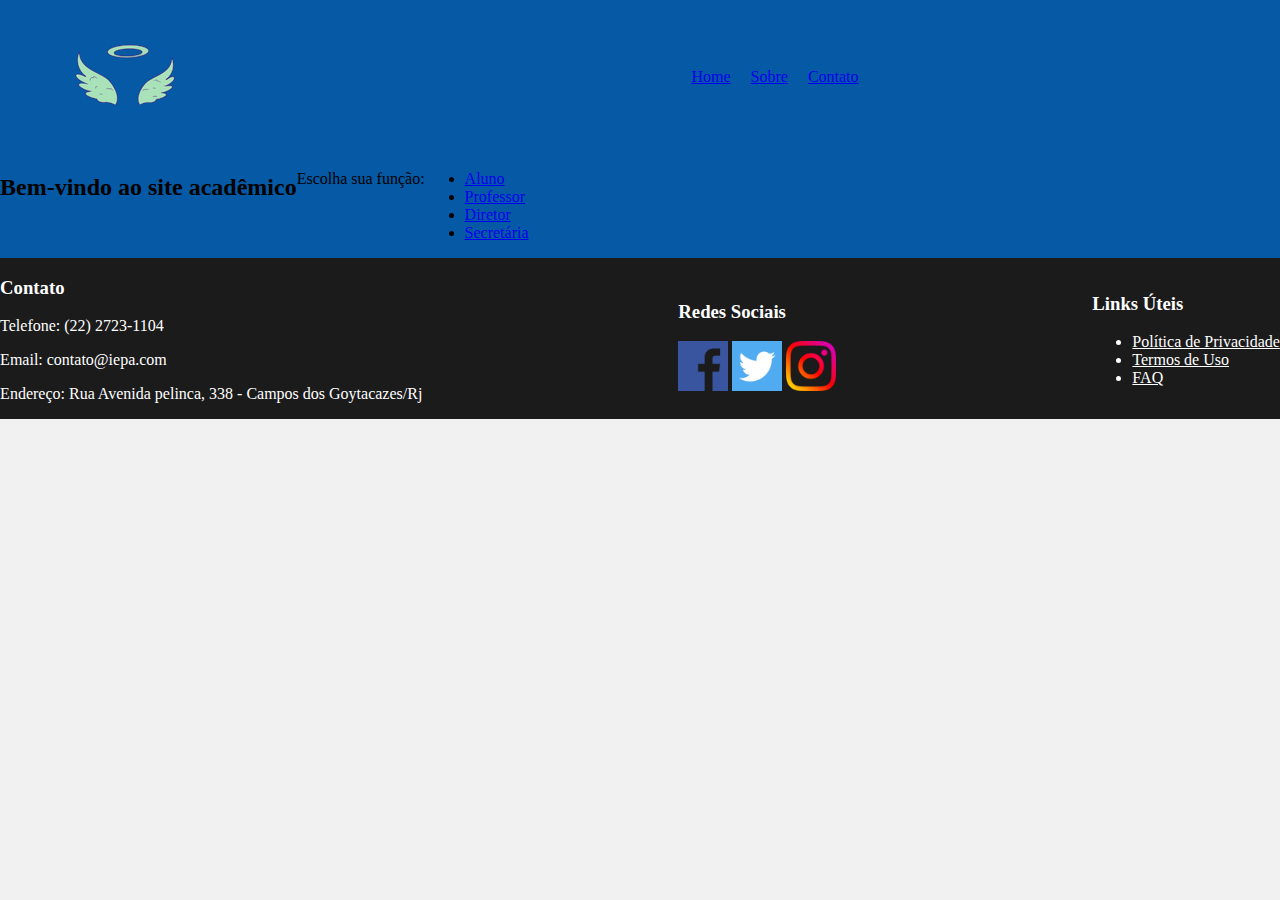
<file: academico.html>
<!DOCTYPE html>
<html>
    <head> 
        <title>Acadêmico Iepa</title>
        <link rel="stylesheet" type="text/css" href="stylesheet.css" media="screen" />
    </head>
    <body>
        <header>
            <div class="center">
                <div class="logo"><img src="logoiepa.png" /></div><!--logo-->
                <div class="menu">
                    <a href="index.html">Home</a>
                    <a href="#">Sobre</a>
                    <a href="#">Contato</a>
                </div><!--menu-->
            </div><!--center-->
        </header>
        <section class="conteudo">
            <div class="center">
                <h2>Bem-vindo ao site acadêmico</h2>
                <p>Escolha sua função:</p>
                <ul>
                    <li><a href="aluno.html">Aluno</a></li>
                    <li><a href="professor.html">Professor</a></li>
                    <li><a href="diretor.php">Diretor</a></li>
                    <li><a href="secretaria.php">Secretária</a></li>
                </ul>
            </div><!--center-->
            <div class="footer">

                <div class="col-md-4">
                    <h3>Contato</h3>
                    <p>Telefone: (22) 2723-1104</p>
                    <p>Email: contato@iepa.com</p>
                    <p>Endereço: Rua Avenida pelinca, 338 - Campos dos Goytacazes/Rj</p>
                </div>
                <div class="col-md-4">
                    <h3>Redes Sociais</h3>
                    <a href="#"><img src="face.jpg" width=50><i class="fab fa-facebook-square"></i></a>
                    <a href="#"><img src="twi.jpg" width=50><i class="fab fa-twitter-square"></i></a>
                    <a href="#"><img src="insta.jpg" width=50><i class="fab fa-instagram-square"></i></a>
                </div>
                <div class="col-md-4">
                    <h3>Links Úteis</h3>
                    <ul class="links-uteis">
                        <li><a href="#">Política de Privacidade</a></li>
                        <li><a href="#">Termos de Uso</a></li>
                        <li><a href="#">FAQ</a></li>
                    </ul>
                </div>
    
            </div>
        </footer>
        </section>
    </body>
</html>
</file>
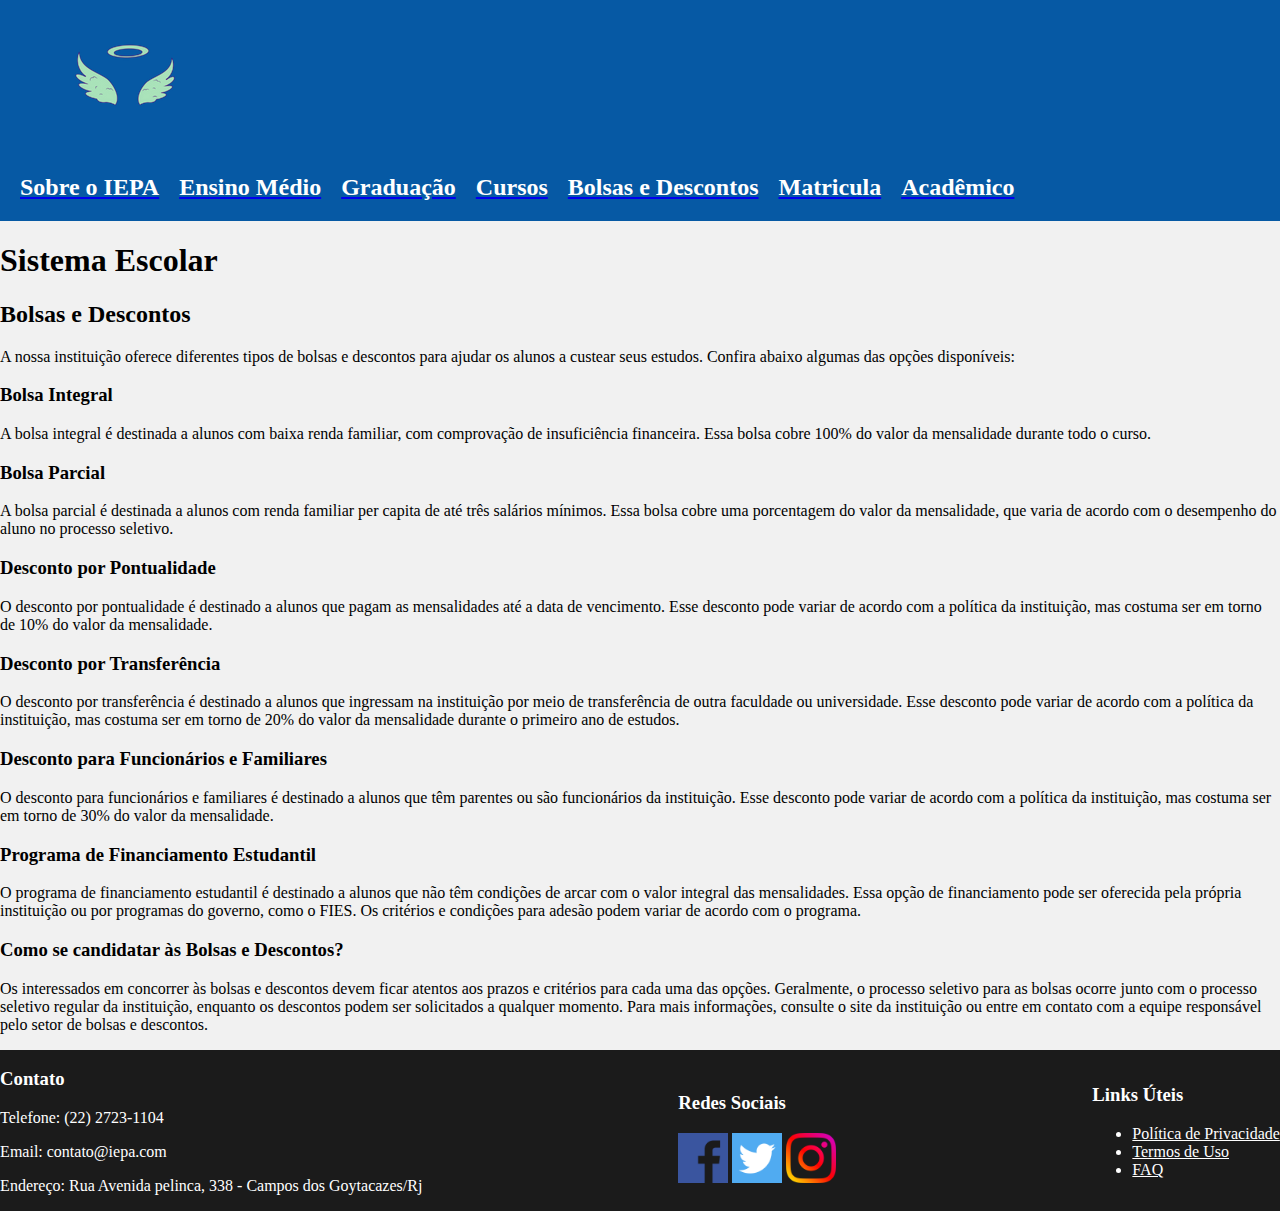
<file: bolsas.html>
<!DOCTYPE html>
<html lang="pt-br">
<head>
	<meta charset="UTF-8">
	<title>Sistema Escolar</title>
    <link rel="stylesheet" type="text/css" href="stylesheet.css" media="screen" />
</head>
<div class="header">
	<div>
		<img src="logoiepa.png" />
	</div>
	<div class="menu">
		<a href="sobre.html">
			<h2>Sobre o IEPA</h2>
		</a>
		<a href="ensinom.html">
			<h2>Ensino Médio</h2>
		</a>
		<a href="graduacao.html">
			<h2>Graduação</h2>
		</a>
		<a href="cursos.html">
			<h2>Cursos</h2>
		</a>
		<a href="bolsas.html">
			<h2>Bolsas e Descontos</h2>
		</a>
		<a href="matricula.html">
			<h2>Matricula</h2>
		</a>
		<a href="academico.html">
			<h2>Acadêmico</h2>
		</a>
	</div>
</div>


<body>
	<h1>Sistema Escolar</h1>
	<h2>Bolsas e Descontos</h2>
	<p>A nossa instituição oferece diferentes tipos de bolsas e descontos para ajudar os alunos a custear seus estudos. Confira abaixo algumas das opções disponíveis:</p>

	<h3>Bolsa Integral</h3>
	<p>A bolsa integral é destinada a alunos com baixa renda familiar, com comprovação de insuficiência financeira. Essa bolsa cobre 100% do valor da mensalidade durante todo o curso.</p>

	<h3>Bolsa Parcial</h3>
	<p>A bolsa parcial é destinada a alunos com renda familiar per capita de até três salários mínimos. Essa bolsa cobre uma porcentagem do valor da mensalidade, que varia de acordo com o desempenho do aluno no processo seletivo.</p>

	<h3>Desconto por Pontualidade</h3>
	<p>O desconto por pontualidade é destinado a alunos que pagam as mensalidades até a data de vencimento. Esse desconto pode variar de acordo com a política da instituição, mas costuma ser em torno de 10% do valor da mensalidade.</p>

	<h3>Desconto por Transferência</h3>
	<p>O desconto por transferência é destinado a alunos que ingressam na instituição por meio de transferência de outra faculdade ou universidade. Esse desconto pode variar de acordo com a política da instituição, mas costuma ser em torno de 20% do valor da mensalidade durante o primeiro ano de estudos.</p>

	<h3>Desconto para Funcionários e Familiares</h3>
	<p>O desconto para funcionários e familiares é destinado a alunos que têm parentes ou são funcionários da instituição. Esse desconto pode variar de acordo com a política da instituição, mas costuma ser em torno de 30% do valor da mensalidade.</p>

	<h3>Programa de Financiamento Estudantil</h3>
	<p>O programa de financiamento estudantil é destinado a alunos que não têm condições de arcar com o valor integral das mensalidades. Essa opção de financiamento pode ser oferecida pela própria instituição ou por programas do governo, como o FIES. Os critérios e condições para adesão podem variar de acordo com o programa.</p>

	<h3>Como se candidatar às Bolsas e Descontos?</h3>
	<p>Os interessados em concorrer às bolsas e descontos devem ficar atentos aos prazos e critérios para cada uma das opções. Geralmente, o processo seletivo para as bolsas ocorre junto com o processo seletivo regular da instituição, enquanto os descontos podem ser solicitados a qualquer momento. Para mais informações, consulte o site da instituição ou entre em contato com a equipe responsável pelo setor de bolsas e descontos.</p>
	<div class="footer">

		<div class="col-md-4">
			<h3>Contato</h3>
			<p>Telefone: (22) 2723-1104</p>
			<p>Email: contato@iepa.com</p>
			<p>Endereço: Rua Avenida pelinca, 338 - Campos dos Goytacazes/Rj</p>
		</div>
		<div class="col-md-4">
			<h3>Redes Sociais</h3>
			<a href="#"><img src="face.jpg" width=50><i class="fab fa-facebook-square"></i></a>
			<a href="#"><img src="twi.jpg" width=50><i class="fab fa-twitter-square"></i></a>
			<a href="#"><img src="insta.jpg" width=50><i class="fab fa-instagram-square"></i></a>
		</div>
		<div class="col-md-4">
			<h3>Links Úteis</h3>
			<ul class="links-uteis">
				<li><a href="#">Política de Privacidade</a></li>
				<li><a href="#">Termos de Uso</a></li>
				<li><a href="#">FAQ</a></li>
			</ul>
		</div>

	</div>
</footer>
</html>
</file>
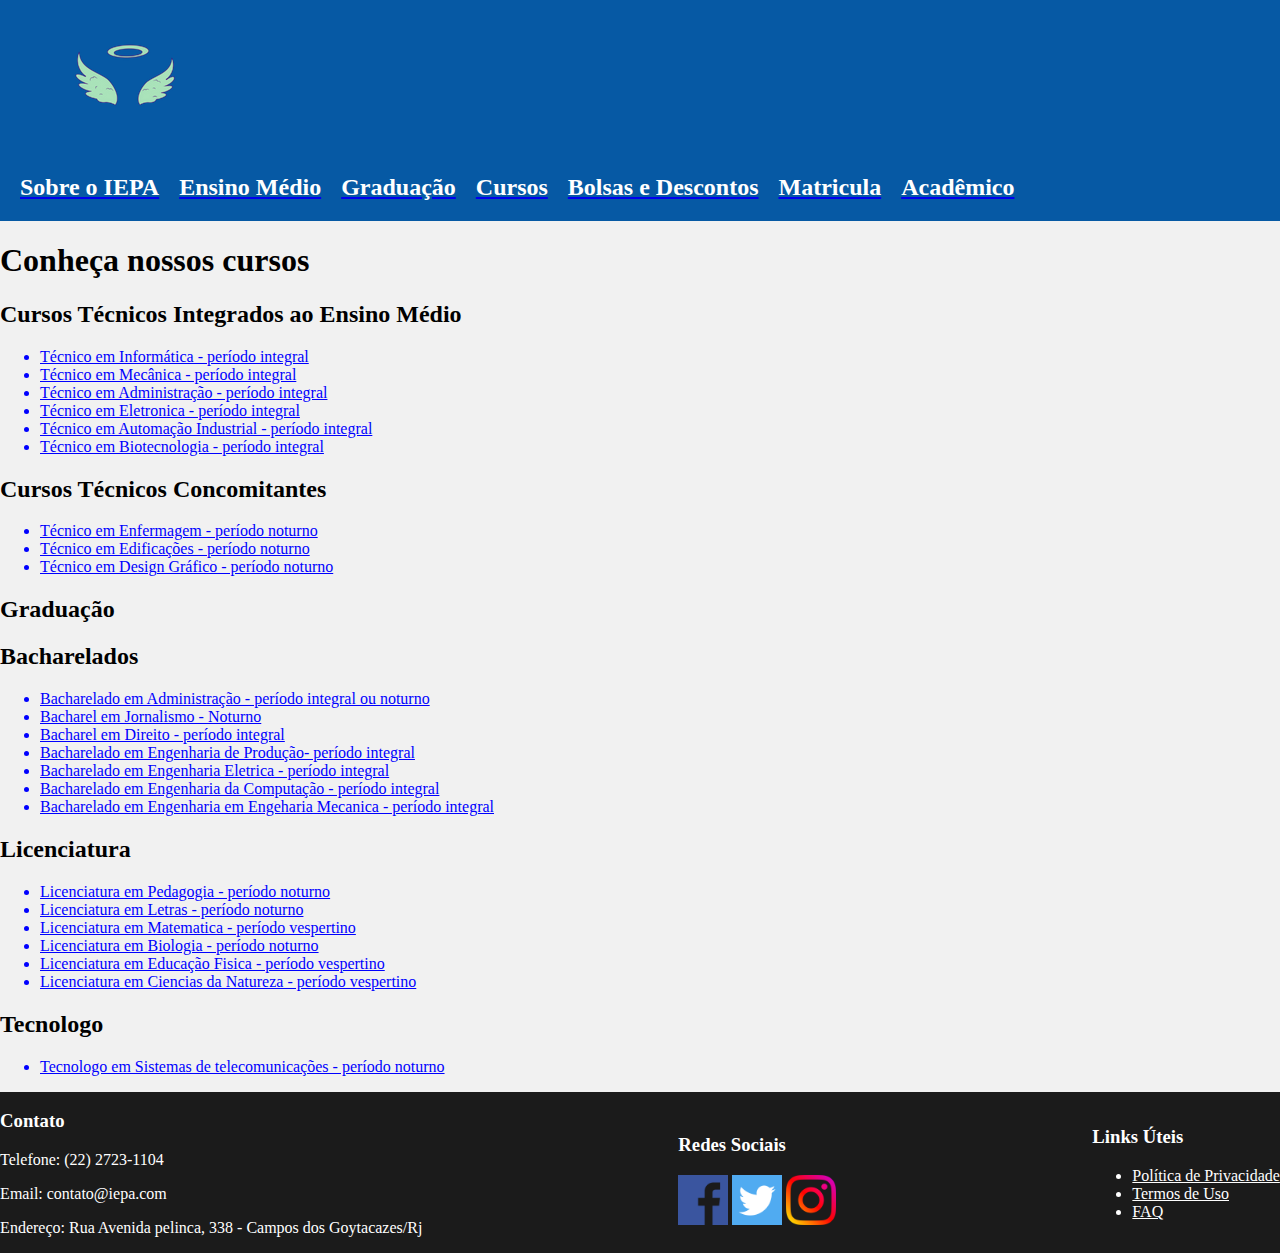
<file: cursos.html>
<!DOCTYPE html>
<html lang="pt-br">
<head>
	<meta charset="UTF-8">
	<title>Cursos</title>
    <link rel="stylesheet" type="text/css" href="stylesheet.css" media="screen" />
        <meta name="viewport" content="width=device-width, initial-scale=1.0, maximum-scale=1.0">
	<script>
		function mostrarDetalhes(curso) {
			let detalhes = document.getElementById(curso);
			if (detalhes.style.display === "none") {
				detalhes.style.display = "block";
			} else {
				detalhes.style.display = "none";
			}
		}
	</script>
	<style>
		.curso {
			cursor: pointer;
			color: blue;
			text-decoration: underline;
		}
		.detalhes {
			display: none;
			margin-left: 20px;
		}
	</style>
</head>
<body>
	<div class="header">
        <div>
            <img src="logoiepa.png" />
        </div>
        <div class="menu">
            <a href="sobre.html">
                <h2>Sobre o IEPA</h2>
            </a>
            <a href="ensinom.html">
                <h2>Ensino Médio</h2>
            </a>
            <a href="graduacao.html">
                <h2>Graduação</h2>
            </a>
            <a href="cursos.html">
                <h2>Cursos</h2>
            </a>
            <a href="bolsas.html">
                <h2>Bolsas e Descontos</h2>
            </a>
            <a href="matricula.html">
                <h2>Matricula</h2>
            </a>
            <a href="academico.html">
                <h2>Acadêmico</h2>
            </a>
        </div>
    </div>


	<h1>Conheça nossos cursos</h1>

	<h2>Cursos Técnicos Integrados ao Ensino Médio</h2>
	<ul>
		<li class="curso" onclick="mostrarDetalhes('informatica')">Técnico em Informática - período integral</li>
		<li class="curso" onclick="mostrarDetalhes('mecanica')">Técnico em Mecânica - período integral</li>
		<li class="curso" onclick="mostrarDetalhes('administracao')">Técnico em Administração - período integral</li>
        <li class="curso" onclick="mostrarDetalhes('eletronica')">Técnico em Eletronica - período integral</li>
        <li class="curso" onclick="mostrarDetalhes('automacao')">Técnico em Automação Industrial - período integral</li>
        <li class="curso" onclick="mostrarDetalhes('biotecnologia')">Técnico em Biotecnologia - período integral</li>
	</ul>
	<div id="informatica" class="detalhes">
		<p>O curso técnico em Informática é destinado a alunos que desejam cursar o ensino médio e ter uma formação técnica na área de Tecnologia da Informação. As aulas são ministradas em período integral, com carga horária total de 1200 horas. O curso possui estágio obrigatório.</p>
	</div>
	<div id="mecanica" class="detalhes">
		<p>O curso técnico em Mecânica é destinado a alunos que desejam cursar o ensino médio e ter uma formação técnica na área de Mecânica Industrial. As aulas são ministradas em período integral, com carga horária total de 1300 horas. O curso possui estágio obrigatório.</p>
	</div>
	<div id="administracao" class="detalhes">
		<p>O curso técnico em Administração é destinado a alunos que desejam cursar o ensino médio e ter uma formação técnica na área de Gestão Empresarial. As aulas são ministradas em período integral, com carga horária total de 1000 horas. O curso não possui estágio obrigatório.</p>
	</div>
    <div id="automacao" class="detalhes">
		<p>O curso Técnico em Automação Industrial Integrado ao Ensino Médio tem o objetivo de preparar profissionais técnicos para a área de automação industrial, com qualificada base prática e teórica, compreendendo tecnologias associadas aos processos eletroeletrônicos, mecânicos e físico-químicos. O campo de atuação para estes profissionais compreende diversos segmentos de mercado, tais como: gestão, projetos, programação, instalação, montagem, manutenção, controle, testes e otimização de sistemas automatizados em ambientes predominantemente industriais. A organização do curso está estruturada através de uma matriz curricular que contém um núcleo básico comum, um núcleo tecnológico e um núcleo politécnico, que faz a intersecção entre os outros dois núcleos, proporcionando práticas integradoras. Organiza-se, portanto, o curso com uma sólida base científica-tecnológica e humanística, possuindo uma carga horária total de 3.313 horas dividida em 3 anos.</p>
	</div>

    <div id="biotecnologia" class="detalhes">
		<p>Formar Técnicos em Biotecnologia que compreendam os fundamentos científicos e tecnológicos aplicados nos processos de trabalho em biotecnologia, mas que tenham uma visão crítica e abrangente da Saúde Pública, das relações sociais do trabalho e da Ciência, Tecnologia e Inovação em Saúde. 
            A habilitação se desenvolve por meio de aulas teóricas e práticas, e conta com a participação de profissionais especializados da EPSJV e de outras unidades da Fiocruz, como o Instituto de Tecnologia em Imunobiológicos (Bio-Manguinhos), e o Centro de Desenvolvimento Tecnológico em Saúde (CDTS). e tem a quantidade de Carga Horária maxima de:2048 horas</p>
	</div>

	<h2>Cursos Técnicos Concomitantes</h2>
	<ul>
		<li class="curso" onclick="mostrarDetalhes('enfermagem')">Técnico em Enfermagem - período noturno</li>
		<li class="curso" onclick="mostrarDetalhes('edificacoes')">Técnico em Edificações - período noturno</li>
		<li class="curso" onclick="mostrarDetalhes('design')">Técnico em Design Gráfico - período noturno</li>
	</ul>
	<div id="design" class="detalhes">
		<p>Aprenda como produzir e utilizar materiais focados em comunicação visual. Conheça métodos, técnicas e ferramentas utilizadas no dia a dia de profissionais especialistas em Design Gráfico. Saiba como começar com Design Gráfico. Conheça mais da Escola de UX & Design ou navegue nessa página para ver todos nossos cursos e formações.</p>
        </div>

        <div id="edificacoes" class="detalhes">
            <p>Desenvolve e executa projetos de edificações conforme normas técnicas de segurança e de acordo com legislação específica. Planeja a execução e elabora orçamento de obras. Presta assistência técnica no estudo e desenvolvimento de projetos e pesquisas tecnológicas na área de edificações. Orienta e coordena a execução de serviços de manutenção de equipamentos e de instalações em edificações. Orienta na assistência técnica para compra, venda e utilização de produtos e equipamentos especializados.</p>
            </div>

            <div id="enfermagem" class="detalhes">
                <p>Atua na promoção, prevenção, recuperação e reabilitação dos processos saúde–doença. Colabora com o atendimento das necessidades de saúde dos pacientes e comunidade, em todas as faixas etárias. Promove ações de orientação e preparo do paciente para exames. Realiza cuidados de enfermagem, tais como: curativos, administração de medicamentos e vacinas, nebulizações, banho de leito, mensuração antropométrica e verificação de sinais vitais, dentre outros. Presta assistência de enfermagem a pacientes clínicos e cirúrgicos.</p>
                </div>

                <h2>Graduação</h2>

	<h2>Bacharelados</h2>
	<ul>
		<li class="curso" onclick="mostrarDetalhes('administracaob')">Bacharelado em Administração - período integral ou noturno</li>
		<li class="curso" onclick="mostrarDetalhes('jornalismo')">Bacharel  em Jornalismo - Noturno</li>
		<li class="curso" onclick="mostrarDetalhes('direito')">Bacharel em Direito - período integral</li>
        <li class="curso" onclick="mostrarDetalhes('engenhariap')">Bacharelado em Engenharia de Produção- período integral</li>
        <li class="curso" onclick="mostrarDetalhes('engenhariae')">Bacharelado em Engenharia Eletrica - período integral</li>
        <li class="curso" onclick="mostrarDetalhes('engenhariac')">Bacharelado em Engenharia da Computação - período integral</li>
        <li class="curso" onclick="mostrarDetalhes('engenhariam')">Bacharelado em Engenharia em Engeharia Mecanica - período integral</li>
	</ul>

    <div id="administracaob" class="detalhes">
		<p>Objetivos do Curso: 
            Formar profissionais capazes de atender às demandas do mercado de trabalho e da comunidade em geral, voltados para o conhecimento e a aplicação das tecnologias de administração das organizações, que conheçam e saibam aplicar, de forma coerente, modelos conceituais referentes às organizações e processos administrativos e reúnam condições não só para analisar e avaliar a realidade regional, mas também para propor as modificações que se fizerem necessárias.Duração do curso: 
    Mínima de 8 e máxima de 12 semestres
            
            Mercado de Trabalho: 
            Órgãos de planejamento, bancos, indústrias, hospitais; instituições científicas e de pesquisa, de assistência social e de ensino; empresas agrícolas, de comunicação e transportes, de exploração natural de seguros, de contabilidade e de serviços em geral; serviços públicos federal, estadual e municipal, autarquias, sociedades de economia mista, empresas estatais e privadas, assessoria e consultoria.
            
            Coordenação: 
            Coordenação do Curso de Graduação em Administração
            Turno: 
            Integral e Noturno</p>
	</div>
	<div id="jornalismo" class="detalhes">
		<p>Mercado de Trabalho: 
            Empresas jornalísticas tradicionais - jornal e revista impressos, rádio e televisão, assessorias de imprensa de empresas, sindicatos, partidos políticos, governos e organizações não governamentais, pequenas empresas organizadas pelo próprio profissional e no chamado mercado alternativo, em particular o das rádios ou TV comunitárias.Duração do curso: 
            Oito (8) semestres.</p>
	</div>
	<div id="direito" class="detalhes">
		<p>Objetivos do Curso: 
            Formar bacharéis em Direito capazes de saberem utilizar os conhecimentos do universo do Direito, da legislação e das normas afins, relacionando-os e aplicando-os à realidade; de avaliarem, adequadamente, as situações provenientes da multiplicidade dos conflitos entre o fato e a norma, através da vivência do fenômeno jurídico, por meio da simulação e de casos concretos; de demonstrarem senso crítico e habilidade intelectual, como resultado da seqüência, continuidade e regularidade no processo de aprendizagem e da integração das experiências oferecidas pelo Curso.
            
            O curso não forma especialistas; ao contrário, possibilita um conhecimento necessário e essencial a todo o campo do Direito. As especializações - e a variedade no campo do Direito é muito ampla - só se verificam depois do bacharelado, com os cursos de especialização e extensão.
            
            O acadêmico de Direito poderá valorizar seu Curso, participando de atividades de pesquisa e extensão que variam de duração. É importante que o estudante, desde cedo, inicie um relacionamento com escritórios e freqüente o Fórum para conhecer as exterioridades da profissão e os mecanismos utilizados na luta pela justiça. Para a formação do Bacharel em Direito é necessário muito estudo, dedicação, talento e sensibilidade; o estudo deve ser orientado, metódico e permanente; boa expressão, tanto oral como escrita, é fundamental. A Faculdade conta com um órgão muito importante para o aprendizado prático: o CAJUFF, Centro de Assistência Jurídica da Universidade Federal Fluminense, que presta assistência à comunidade com supervisão de advogados profissionais.Duração do curso: 
            Mínima de 10 e máxima de 15 semestres
            
            Mercado de Trabalho: 
            Ministério Público; magistratura; polícia; empresas privadas em geral; indústrias em geral; órgãos públicos, ligados ou não ao Poder Judiciário; penitenciárias; escritórios particulares; instituições de ensino e assessorias em associações populares.</p>
	</div>
    <div id="engenhariap" class="detalhes">
		<p>Objetivos do Curso: 
            Formar engenheiros com sólida base científica e profissional geral capacitados a identificar, formular e solucionar problemas ligados às atividades de projeto, operação e gerenciamento do trabalho e de sistemas de produção de bens e/ou serviços, considerando seus aspectos humanos, econômicos, sociais e ambientais, com visão ética e humanista, em atendimento às demandas da sociedade.Mercado de Trabalho: 
            O profissional de Engenharia de Produção está habilitado a atuar em empresas do setor secundário, metalúrgicas, siderúrgicas, montadoras, fábricas em geral, onde a Engenharia de Produção teve a sua origem, no setor de serviços, em instituições financeiras, comerciais, de pesquisa, de ensino, de projeto e de consultoria.</p>
	</div>

    <div id="engenhariae" class="detalhes">
		<p>Perfil profissional:

            O Engenheiro Eletricista é um profissional de formação ampla, que atua na geração, transmissão, distribuição e utilização da energia elétrica. Em sua atuação, estuda, projeta e especifica materiais, componentes, dispositivos e equipamentos elétricos, eletromecânicos, magnéticos, de potência, de instrumentação, de aquisição de dados e de máquinas elétricas. Ele planeja, projeta, instala, opera e mantém instalações elétricas, sistemas de medição e de instrumentação, de acionamento de máquinas, de iluminação, de proteção contra descargas atmosféricas e de aterramento. Além disso, elabora projetos e estudos de conservação e eficiência energética, assim como de utilização de fontes alternativas e renováveis. Coordena e supervisiona equipes de trabalho, realiza estudos de viabilidade técnico-econômica, executa e fiscaliza obras e serviços técnicos; e efetua vistorias, perícias e avaliações, emitindo laudos e pareceres. Em suas atividades, considera a ética, o desenvolvimento sustentável, a segurança, a legislação e os impactos ambientais.
            
            Estrutura do Curso:
            
            
            O curso de Engenharia Elétrica está inserido no eixo tecnológico Eletricidade Industrial e ofertado na modalidade presencial. São ofertadas 80 (oitenta) vagas anuais, sendo 40 (quarenta) vagas por semestre. Tem seu funcionamento noturno e a matrícula no regime de sistema flexível de matrícula, obedecendo a matriz de pré-requisitos estabelecida. Metade das vagas ofertadas por semestre é dedicada ao Sisu. A Carga horária total do curso encontra-se distribuída entre disciplinas de conteúdos básicos, disciplinas de conteúdo profissionalizante e disciplinas de conteúdo específico, disciplinas optativas, atividades complementares e estágio supervisionado obrigatório. O aluno deverá concluir a sua formação em, no mínimo, 10 (dez) semestres letivos e, no máximo, em 15 (quinze) semestres letivos, descontados os períodos de trancamento, que são no máximo dois, consecutivos ou não.
            
            </p>
	</div>
    <div id="engenhariac" class="detalhes">
		<p>Perfil Profissional:

            “O Engenheiro de Computação atua na área de sistemas computacionais, seus respectivos equipamentos, programas e inter-relações. Em sua atividade, otimiza, planeja, projeta, especifica, adapta, instala, mantém e opera sistemas computacionais. Integra recursos físicos e lógicos necessários para o desenvolvimento de sistemas, equipamentos e dispositivos computacionais, tais como computadores, periféricos, equipamentos de rede, de telefonia celular, sistemas embarcados e equipamentos eletrônicos microprocessados e microcontrolados. Coordena e supervisiona equipes de trabalho; realiza pesquisa científica e tecnológica e estudos de viabilidade técnico-econômica; executa e fiscaliza obras e serviços técnicos; efetua vistorias, perícias e avaliações, emitindo laudos e pareceres. Em sua atuação, considera a ética, a segurança e os impactos socioambientais.” (Fonte: Referenciais Curriculares Nacionais dos cursos de Bacharelado e Licenciatura (MEC, 2010)
            
            Área de Atuação:
            
            “O Engenheiro de Computação atua em empresas do setor de tecnologia da informação; em indústria de computadores, periféricos e sistemas embarcados; em empresas de telecomunicação, de planejamento e desenvolvimento de equipamentos e sistemas computacionais; em empresas de automação de processos industriais e computacionais; em empresas e laboratórios de pesquisa científica e tecnológica. Também pode atuar de forma autônoma, em empresa própria ou prestando consultoria. ” (Referenciais Curriculares Nacionais dos cursos de Bacharelado e Licenciatura (MEC, 2010)
            
            Portanto, a Engenharia de Computação aplica a ciência e a tecnologia da computação na solução de problemas de engenharia. Destina-se à formação de profissionais capazes de atuar principalmente em áreas em que existe uma forte integração entre software e hardware, como automação industrial, sistemas paralelos e distribuídos, arquitetura de computadores, sistemas embarcados, robótica, comunicação de dados e processamento digital de sinais.
            
             Em comparação com outros profissionais de Computação e Informática, o Engenheiro de Computação é mais direcionado a sistemas onde os computadores não são os únicos agentes que influenciam o meio. O tipo de informação principal dos demais profissionais de Computação e Informática são os dados, grandezas geradas, processadas e utilizadas por computadores. O Engenheiro de Computação raciocina também em termos de sinais, informações geradas externamente e/ou produzidas para atuar sobre o meio externo.</p>
	</div>
    <div id="engenhariam" class="detalhes">
		<p>Objetivos do Curso: 
            Formar profissionais capazes de resolver problemas de Engenharia Mecânica, não somente aplicando o conhecimento científico e tecnológico, mas também situando-os no contexto global; desenvolver pesquisas e projetos; desenvolver atividades criadoras com senso crítico, acompanhando e promovendo continuamente o progresso científico, tecnológico e humanístico na área de Engenharia Mecânica. Profissionais com formação humanística e visão holística, postura ética e atenção para as questões sociais e ambientais.
            
            No início do curso, o aluno obtém uma sólida base de conhecimentos, estudando matemática, física, química, informática e linguagem gráfica. Posteriormente, cursará disciplinas específicas da Engenharia Mecânica, não deixando de lado disciplinas de formação geral, que visam a ampliar a visão do futuro profissional para questões humanas, ambientais, econômicas, administrativas e legais.Duração do curso: 
            Mínima de 10 e máxima de 15 semestres
            
            Mercado de Trabalho: 
            O profissional está capacitado a atuar em qualquer empresa dos setores industrial, de serviços, de projetos e de consultoria, fábricas montadoras, podendo ainda atuar no desenvolvimento de pesquisa e na docência de nível superior. Durante o Curso, a partir do estímulo de uma cultura empreendedora, os alunos são encorajados a desenvolver seus próprios empreendimentos, ocupando seu espaço no mercado de trabalho.</p>
	</div>


	<h2>Licenciatura</h2>
	<ul>
		<li class="curso" onclick="mostrarDetalhes('pedagogia')">Licenciatura em Pedagogia - período noturno</li>
		<li class="curso" onclick="mostrarDetalhes('letras')">Licenciatura em Letras - período noturno</li>
		<li class="curso" onclick="mostrarDetalhes('matematica')">Licenciatura em Matematica - período vespertino</li>
        <li class="curso" onclick="mostrarDetalhes('biologia')">Licenciatura em Biologia - período noturno</li>
        <li class="curso" onclick="mostrarDetalhes('educacao')">Licenciatura em Educação Fisica - período vespertino</li>
        <li class="curso" onclick="mostrarDetalhes('ciencias')">Licenciatura em Ciencias da Natureza - período vespertino</li>
	</ul>

    <div id="pedagogia" class="detalhes">
		<p>A transmissão de conhecimento é o foco da Licenciatura em Pedagogia. O formado poderá atuar em sala de aula, mas também em áreas de gestão, supervisão e orientação da instância educacional e ainda em experiências educativas realizadas em empresas ou outros contextos não-escolares.

            Áreas de atuação dos egressos: Docente; Coordenador escolar; Orientador educacional;                                                                          Consultor; Produção de Material Didático. 
            
            Turno: Noturno
            
            Número de semestres: 8</p>
	</div>
    <div id="letras" class="detalhes">
		<p>O curso visa à inserção do egresso no mundo do trabalho como profissional que, por apresentar múltiplas competências e habilidades, a partir do domínio e da reflexão crítica sobre os componentes curriculares do Curso, possa atuar no Ensino, na Pesquisa e na Extensão da Educação Básica e/ou Profissional, bem como nos estudos literários e na produção textual. Licenciados aptos ao exercício da docência do 6º. ao 9º. ano de escolaridade do Ensino Fundamental e nos Cursos de Nível Médio.</p>
	</div>
    <div id="matematica" class="detalhes">
		<p>A estrutura do curso se faz a partir da compreensão do currículo como um Espaço da Criação, “uma atmosfera escolar onde todos deverão estar aprendendo o tempo todo” e participando da construção do conhecimento e da forma de sua apropriação didática. Na perspectiva deste espaço da criação, no Laboratório de Ensino e Aprendizagem de Matemática (LEAMAT) o professor em formação desenvolve atividades que o encaminham a vivenciar situações de sala de aula que possibilitarão a ênfase no trabalho de investigação de materiais instrucionais, concorrendo significativamente para o desenvolvimento da inteligência lógico-matemática dos alunos. Licenciados aptos ao exercício da docência do 6º. ao 9º. ano de escolaridade do Ensino Fundamental e nos cursos de Nível Médio.</p>
	</div>

    <div id="biologia" class="detalhes">
		<p>A estrutura do curso se faz a partir da compreensão do currículo como um Espaço da Criação, “uma atmosfera escolar onde todos deverão estar aprendendo o tempo todo” e participando da construção do conhecimento e da forma de sua apropriação didática. Na perspectiva deste espaço da criação, no Laboratório de Ensino e Aprendizagem de Matemática (LEAMAT) o professor em formação desenvolve atividades que o encaminham a vivenciar situações de sala de aula que possibilitarão a ênfase no trabalho de investigação de materiais instrucionais, concorrendo significativamente para o desenvolvimento da inteligência lógico-matemática dos alunos. Licenciados aptos ao exercício da docência do 6º. ao 9º. ano de escolaridade do Ensino Fundamental e nos cursos de Nível Médio.</p>
	</div>

    <div id="educacao" class="detalhes">
		<p>A concepção deste curso privilegia a produção do conhecimento científico com consciência e responsabilidade, tendo como objeto de estudo e de aplicação o movimento humano em suas múltiplas expressões, através da dança, do jogo, do esporte, nas perspectivas de prevenção, da promoção, da proteção e da educação na saúde, da formação cultural, da educação motora, do lazer, da gestão de empreendimentos relacionados às atividades físicas, recreativas e esportivas. Na perspectiva deste espaço da criação, o curso conta com: Complexo Esportivo que inclui quadras polivalentes, Ginásio de Esportes e piscina semiolímpica. Este complexo abriga uma sala de coordenação do Curso de Licenciatura em Educação Física, uma sala de professores, uma sala de fisioterapia, vestiários completos masculino e feminino entre outros. Licenciados aptos ao exercício da docência do 6º. ao 9º. ano de escolaridade do Ensino Fundamental e nos cursos de Nível Médio.</p>
	</div>

    <div id="ciencias" class="detalhes">
		<p>A estrutura do curso fundamenta-se no diálogo imprescindível à garantia da unidade dos saberes que compõem a formação de docente na área das Ciências da Natureza e suas Tecnologias. Além disso, pauta-se na compreensão do processo histórico de construção do conhecimento bem como o seu significado para sociedade, a partir do entendimento da ciência e da tecnologia enquanto atividade humana, histórica, associada a aspectos de ordem social, econômica, política e cultural. A opção por uma das graduações possíveis (Biologia, Física ou Química) é efetivada pelo cursista a partir do 4º. Período. Licenciados aptos ao exercício da docência de Ciências do 6º. ao 9º. ano de escolaridade do Ensino Fundamental e Física ou Química ou Biologia nos cursos de Nível Médio.</p>
	</div>

    <h2>Tecnologo</h2>
	<ul>
		<li class="curso" onclick="mostrarDetalhes('sistemas')">Tecnologo em Sistemas de telecomunicações - período noturno</li>
	</ul>

    <div id="sistemas" class="detalhes">
		<p>O tecnólogo em Sistemas de Telecomunicações atua desde a fonte de informação até o destino, passando pelo processamento – no transmissor e receptor – à transmissão. Assim, este profissional atua planejando, implantando e operando sistemas de telecomunicações. Processamento da informação, elementos constituintes das redes de telecomunicações e eletrônica, são fundamentais para o desempenho deste profissional, cujo campo de atuação inclui indústrias, empresas do setor de telefonia fixa e móvel, telemática, televisão aberta e por assinatura, internet, radiodifusão, radiotransmissão, dentre outros.</p>
	</div>
	<div class="footer">

        <div class="col-md-4">
            <h3>Contato</h3>
            <p>Telefone: (22) 2723-1104</p>
            <p>Email: contato@iepa.com</p>
            <p>Endereço: Rua Avenida pelinca, 338 - Campos dos Goytacazes/Rj</p>
        </div>
        <div class="col-md-4">
            <h3>Redes Sociais</h3>
            <a href="#"><img src="face.jpg" width=50><i class="fab fa-facebook-square"></i></a>
            <a href="#"><img src="twi.jpg" width=50><i class="fab fa-twitter-square"></i></a>
            <a href="#"><img src="insta.jpg" width=50><i class="fab fa-instagram-square"></i></a>
        </div>
        <div class="col-md-4">
            <h3>Links Úteis</h3>
            <ul class="links-uteis">
                <li><a href="#">Política de Privacidade</a></li>
                <li><a href="#">Termos de Uso</a></li>
                <li><a href="#">FAQ</a></li>
            </ul>
        </div>

    </body>
    </html>
</file>
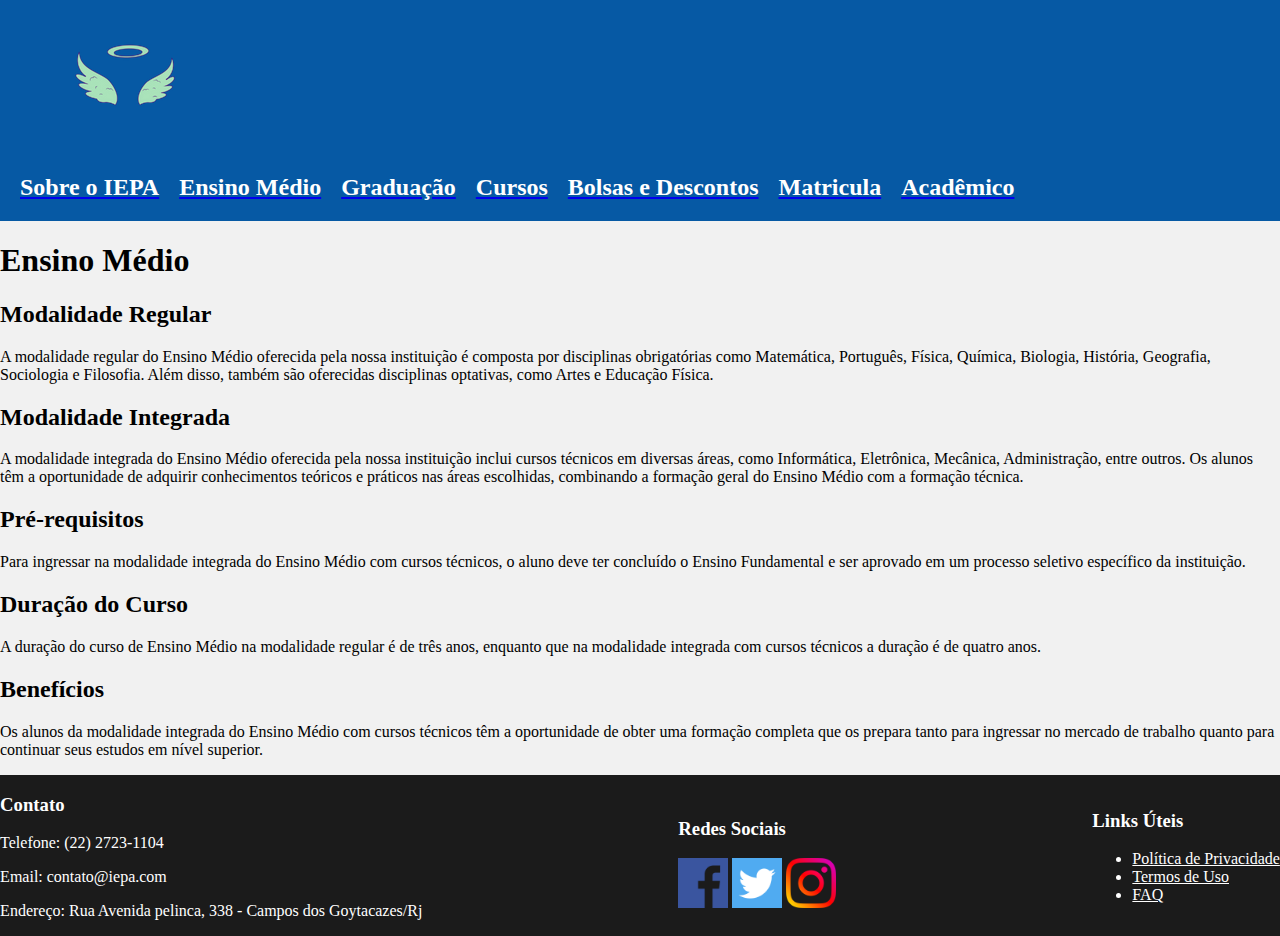
<file: ensinom.html>
<!DOCTYPE html>
<html lang="pt-br">
<head>
	<meta charset="UTF-8">
	<title>IEPA - Ensino Médio</title>
	<link rel="stylesheet" type="text/css" href="stylesheet.css" media="screen" />
        <meta name="viewport" content="width=device-width, initial-scale=1.0, maximum-scale=1.0">
</head>
<div class="header">
	<div>
		<img src="logoiepa.png" />
	</div>
	<div class="menu">
		<a href="sobre.html">
			<h2>Sobre o IEPA</h2>
		</a>
		<a href="ensinom.html">
			<h2>Ensino Médio</h2>
		</a>
		<a href="graduacao.html">
			<h2>Graduação</h2>
		</a>
		<a href="cursos.html">
			<h2>Cursos</h2>
		</a>
		<a href="bolsas.html">
			<h2>Bolsas e Descontos</h2>
		</a>
		<a href="matricula.html">
			<h2>Matricula</h2>
		</a>
		<a href="academico.html">
			<h2>Acadêmico</h2>
		</a>
	</div>
</div>


<body>
	<h1>Ensino Médio</h1>
	<h2>Modalidade Regular</h2>
	<p>A modalidade regular do Ensino Médio oferecida pela nossa instituição é composta por disciplinas obrigatórias como Matemática, Português, Física, Química, Biologia, História, Geografia, Sociologia e Filosofia. Além disso, também são oferecidas disciplinas optativas, como Artes e Educação Física.</p>
	
	<h2>Modalidade Integrada</h2>
	<p>A modalidade integrada do Ensino Médio oferecida pela nossa instituição inclui cursos técnicos em diversas áreas, como Informática, Eletrônica, Mecânica, Administração, entre outros. Os alunos têm a oportunidade de adquirir conhecimentos teóricos e práticos nas áreas escolhidas, combinando a formação geral do Ensino Médio com a formação técnica.</p>
	
	<h2>Pré-requisitos</h2>
	<p>Para ingressar na modalidade integrada do Ensino Médio com cursos técnicos, o aluno deve ter concluído o Ensino Fundamental e ser aprovado em um processo seletivo específico da instituição.</p>
	
	<h2>Duração do Curso</h2>
	<p>A duração do curso de Ensino Médio na modalidade regular é de três anos, enquanto que na modalidade integrada com cursos técnicos a duração é de quatro anos.</p>
	
	<h2>Benefícios</h2>
	<p>Os alunos da modalidade integrada do Ensino Médio com cursos técnicos têm a oportunidade de obter uma formação completa que os prepara tanto para ingressar no mercado de trabalho quanto para continuar seus estudos em nível superior.</p>
	<div class="footer">

		<div class="col-md-4">
			<h3>Contato</h3>
			<p>Telefone: (22) 2723-1104</p>
			<p>Email: contato@iepa.com</p>
			<p>Endereço: Rua Avenida pelinca, 338 - Campos dos Goytacazes/Rj</p>
		</div>
		<div class="col-md-4">
			<h3>Redes Sociais</h3>
			<a href="#"><img src="face.jpg" width=50><i class="fab fa-facebook-square"></i></a>
			<a href="#"><img src="twi.jpg" width=50><i class="fab fa-twitter-square"></i></a>
			<a href="#"><img src="insta.jpg" width=50><i class="fab fa-instagram-square"></i></a>
		</div>
		<div class="col-md-4">
			<h3>Links Úteis</h3>
			<ul class="links-uteis">
				<li><a href="#">Política de Privacidade</a></li>
				<li><a href="#">Termos de Uso</a></li>
				<li><a href="#">FAQ</a></li>
			</ul>
		</div>

	</div>
</footer>
</body>
</html>
</file>
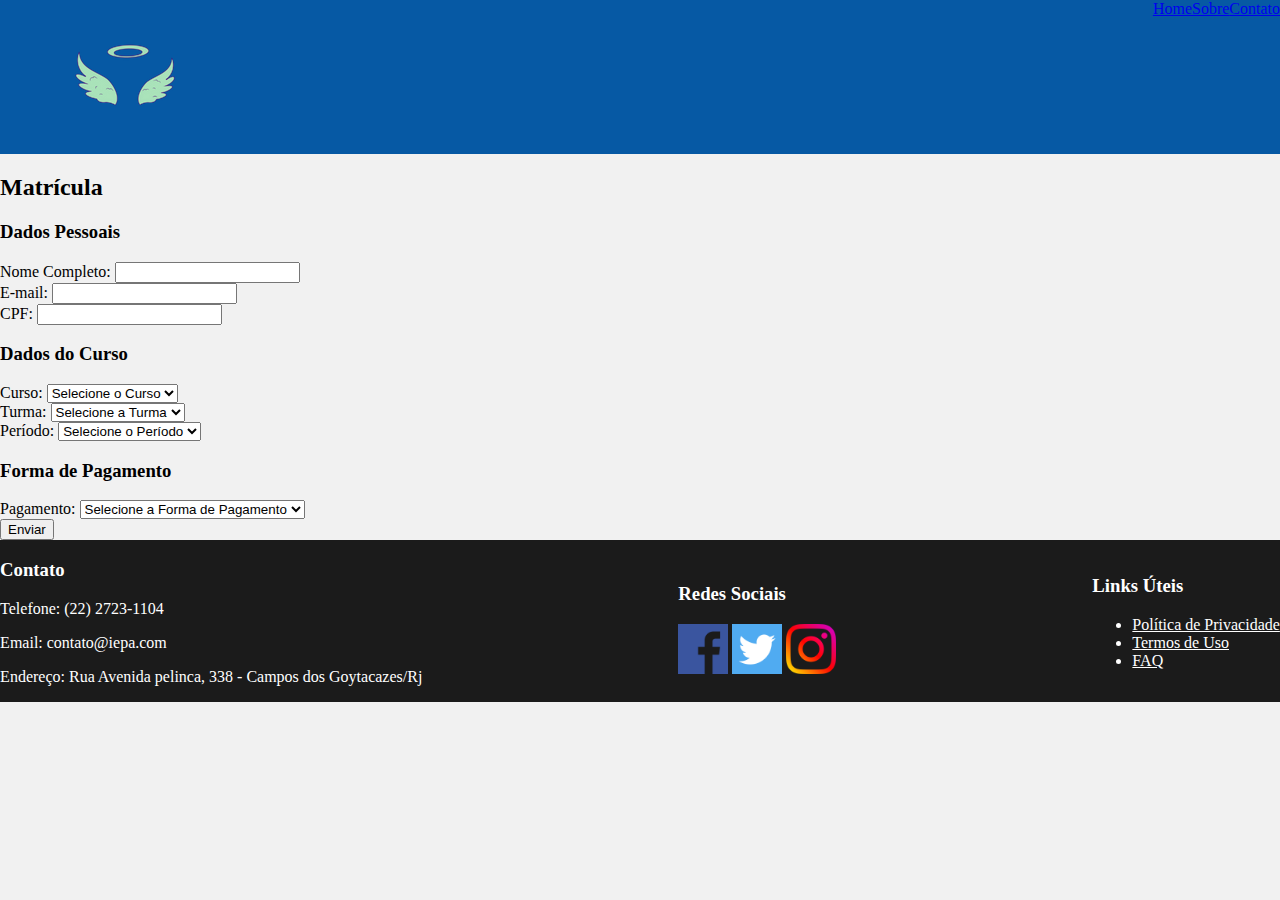
<file: matricula.html>
<!DOCTYPE html>

<html>
    <head> 
        
        <link rel="stylesheet" type="text/css" href="stylesheet.css" media="screen" />
    </head>
    <body>
        <header>
            <div class="center">
                <div class="logo"><img src="logoiepa.png" /></div><!--logo-->
                <div class="menu"></div>
                    <a href="index.html">Home</a>
                    <a href="sobre.html">Sobre</a>
                    <a href="#">Contato</a>
                </div><!--menu-->
            </div><!--center-->
        </header>
        <section class="matricula">
            <div class="extras">
                <h2>Matrícula</h2>
                <form method="post" action="processa.php">
                    <h3>Dados Pessoais</h3>
                    <div class="form-group">
                        <label for="nome">Nome Completo:</label>
                        <input type="text" id="nome" name="nome" required>
                    </div>
                    <div class="form-group">
                        <label for="email">E-mail:</label>
                        <input type="email" id="email" name="email" required>
                    </div>
                    <div class="form-group">
                        <label for="cpf">CPF:</label>
                        <input type="text" id="cpf" name="cpf" required>
                    </div>
                    <h3>Dados do Curso</h3>
                    <div class="form-group">
                        <label for="curso">Curso:</label>
                        <select id="curso" name="curso" required>
                            <option value="">Selecione o Curso</option>
                            <option value="engenharia">Engenharia</option>
                            <option value="medicina">Medicina</option>
                            <option value="direito">Direito</option>
                        </select>
                    </div>
                    <div class="form-group">
                        <label for="turma">Turma:</label>
                        <select id="turma" name="turma" required>
                            <option value="">Selecione a Turma</option>
                            <option value="manha">Manhã</option>
                            <option value="tarde">Tarde</option>
                            <option value="noite">Noite</option>
                        </select>
                    </div>
                    <div class="form-group">
                        <label for="periodo">Período:</label>
                        <select id="periodo" name="periodo" required>
                            <option value="">Selecione o Período</option>
                            <option value="primeiro">1º Semestre</option>
                            <option value="segundo">2º Semestre</option>
                        </select>
                    </div>
                    <h3>Forma de Pagamento</h3>
                    <div class="form-group">
                        <label for="pagamento">Pagamento:</label>
                        <select id="pagamento" name="pagamento" required>
                            <option value="">Selecione a Forma de Pagamento</option>
                            <option value="boleto">Boleto Bancário</option>
                            <option value="cartao">Cartão de Crédito</option>
                        </select>
                    </div>
                    <div class="form-group">
                        <button type="submit">Enviar</button>
                    </div>
                </form>
            </div><!--extras-->
        </section>

          <div class="footer">

            <div class="col-md-4">
                <h3>Contato</h3>
                <p>Telefone: (22) 2723-1104</p>
                <p>Email: contato@iepa.com</p>
                <p>Endereço: Rua Avenida pelinca, 338 - Campos dos Goytacazes/Rj</p>
            </div>
            <div class="col-md-4">
                <h3>Redes Sociais</h3>
                <a href="#"><img src="face.jpg" width=50><i class="fab fa-facebook-square"></i></a>
                <a href="#"><img src="twi.jpg" width=50><i class="fab fa-twitter-square"></i></a>
                <a href="#"><img src="insta.jpg" width=50><i class="fab fa-instagram-square"></i></a>
            </div>
            <div class="col-md-4">
                <h3>Links Úteis</h3>
                <ul class="links-uteis">
                    <li><a href="#">Política de Privacidade</a></li>
                    <li><a href="#">Termos de Uso</a></li>
                    <li><a href="#">FAQ</a></li>
                </ul>
            </div>

        </div>
    </footer>
    </body>
    </html>
</file>
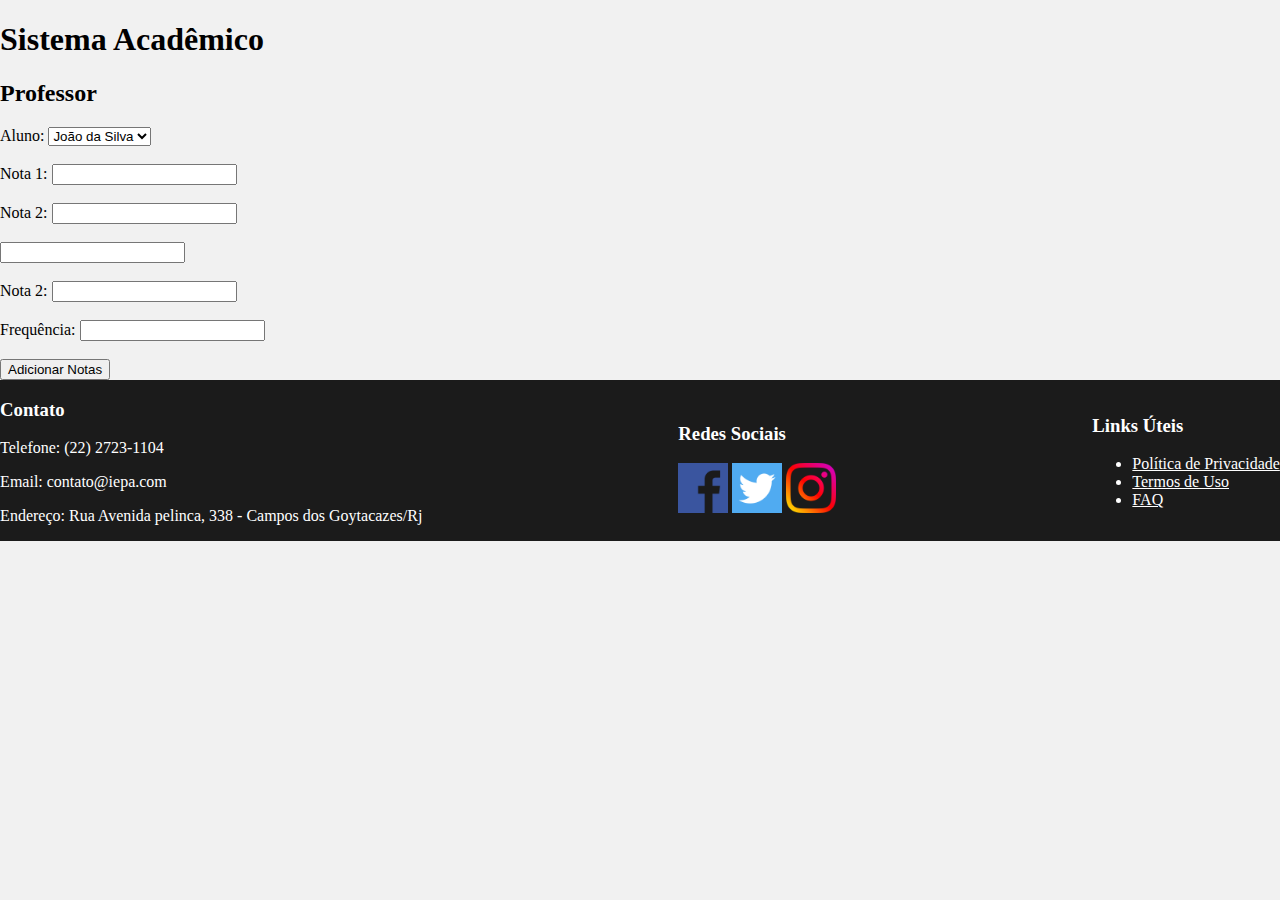
<file: professor.html>
<!DOCTYPE html>
<html>
  <head>
    <title>Sistema Acadêmico</title>
    <link rel="stylesheet" type="text/css" href="stylesheet.css" media="screen" />
  </head>
  <body>
    <div class="container">
      <h1>Sistema Acadêmico</h1>
      <h2>Professor</h2>
      <form action="add_grades.php" method="post">
        <label for="aluno">Aluno:</label>
        <select name="aluno" id="aluno">
          <option value="1">João da Silva</option>
          <option value="2">Maria Santos</option>
          <option value="3">Pedro Alves</option></select
        ><br /><br />
        <label for="nota1">Nota 1:</label>
        <input type="number" name="nota1" id="nota1" /><br /><br />
        <label for="nota2">Nota 2:</label>
        <input type="number" name="nota2" id="nota2" /><br /><br />
        <input type="number" name="nota3" id="nota3" /><br /><br />
        <label for="nota2">Nota 2:</label>
        <input type="number" name="nota4" id="nota4" /><br /><br />
        <label for="freq">Frequência:</label>
        <input type="number" name="freq" id="freq" /><br /><br />
        <input type="submit" value="Adicionar Notas" />
      </form>
    </div>
  </body>
  <div class="footer">

    <div class="col-md-4">
        <h3>Contato</h3>
        <p>Telefone: (22) 2723-1104</p>
        <p>Email: contato@iepa.com</p>
        <p>Endereço: Rua Avenida pelinca, 338 - Campos dos Goytacazes/Rj</p>
    </div>
    <div class="col-md-4">
        <h3>Redes Sociais</h3>
        <a href="#"><img src="face.jpg" width=50><i class="fab fa-facebook-square"></i></a>
        <a href="#"><img src="twi.jpg" width=50><i class="fab fa-twitter-square"></i></a>
        <a href="#"><img src="insta.jpg" width=50><i class="fab fa-instagram-square"></i></a>
    </div>
    <div class="col-md-4">
        <h3>Links Úteis</h3>
        <ul class="links-uteis">
            <li><a href="#">Política de Privacidade</a></li>
            <li><a href="#">Termos de Uso</a></li>
            <li><a href="#">FAQ</a></li>
        </ul>
    </div>

</div>
</footer>
  <?php
// Conexão com o banco de dados
$conn = mysqli_connect('localhost', 'usuario', 'senha', 'sistema_academico');

// Verifica se a conexão foi bem sucedida
if (!$conn) {
	die('Erro ao conectar ao banco de dados: ' . mysqli_connect_error());
}

// Obtém os valores enviados pelo formulário
$aluno = $_POST['aluno'];
$nota1 = $_POST['nota1'];
$nota2 = $_POST['nota2'];
$freq = $_POST['freq'];

// Insere os dados no banco de dados
$sql = "INSERT INTO notas (aluno, nota1, nota2, freq) VALUES ('$aluno', '$nota1', '$nota2', '$freq')";
if (mysqli_query($conn, $sql)) {
	echo "Notas adicionadas com sucesso!";
} 
else {
	echo "Erro ao adicionar notas: " . mysqli_error($conn);
}

// Fecha a conexão com o banco de dados
mysqli_close($conn);
?>
</html>
</file>
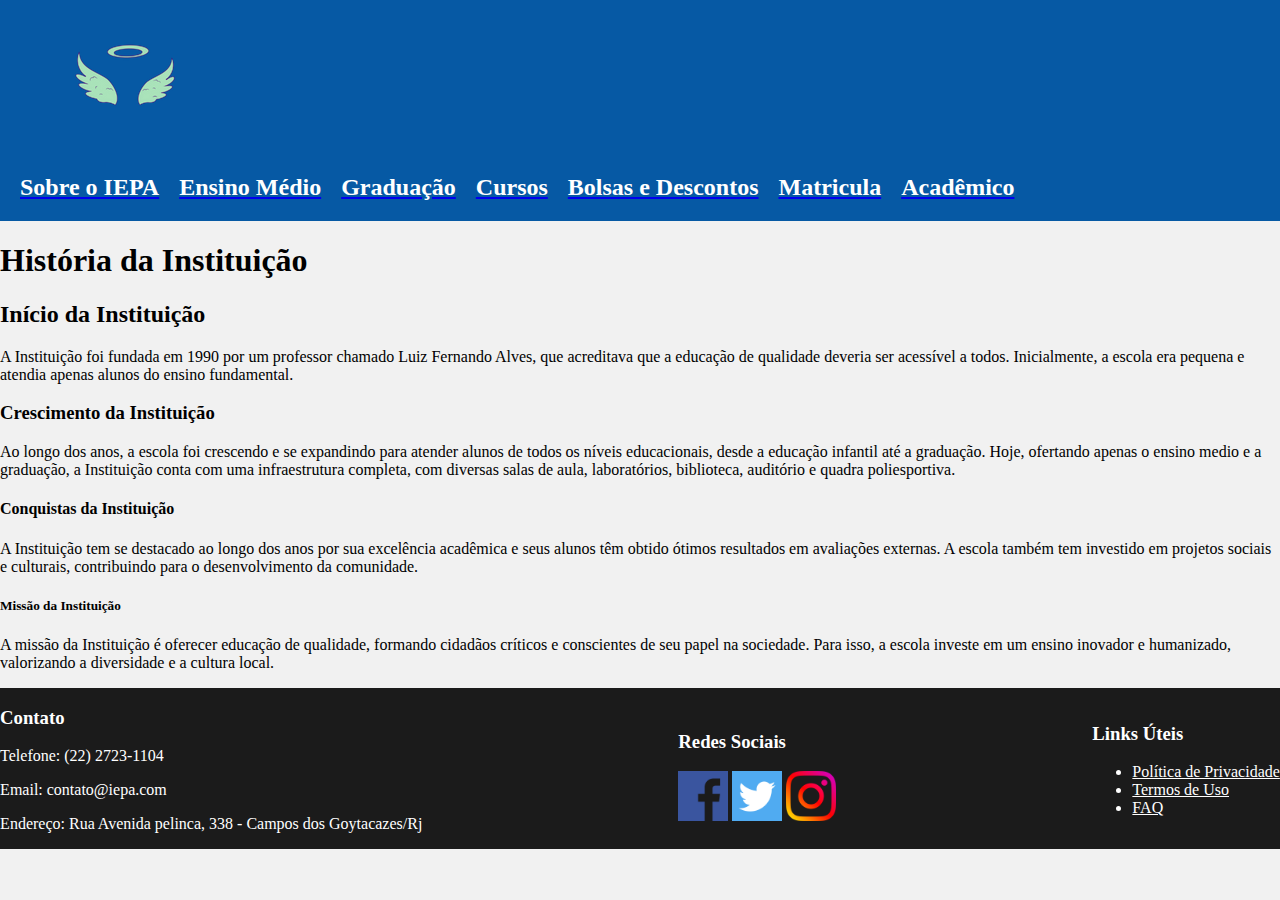
<file: sobre.html>
<!DOCTYPE html>
<html lang="pt-br">
<head>
    <link rel="stylesheet" type="text/css" href="stylesheet.css" media="screen" />
</head>
<div class="header">
    <div>
        <img src="logoiepa.png"/>
    </div>
    <div class="menu">
        <a href="sobre.html">
            <h2>Sobre o IEPA</h2>
        </a>
        <a href="ensinom.html">
            <h2>Ensino Médio</h2>
        </a>
        <a href="graduacao.html">
            <h2>Graduação</h2>
        </a>
        <a href="cursos.html">
            <h2>Cursos</h2>
        </a>
        <a href="bolsas.html">
            <h2>Bolsas e Descontos</h2>
        </a>
        <a href="matricula.html">
            <h2>Matricula</h2>
        </a>
        <a href="academico.html">
            <h2>Acadêmico</h2>
        </a>
    </div>
</div>
<body>
    
        <h1>História da Instituição</h1>
    
    
    <main>
        <section>
            <h2>Início da Instituição</h2>
            <p>A Instituição foi fundada em 1990 por um  professor chamado Luiz Fernando Alves, que acreditava que a educação de qualidade deveria ser acessível a todos. Inicialmente, a escola era pequena e atendia apenas alunos do ensino fundamental.</p>
        </section>
        
        <section>
            <h3>Crescimento da Instituição</h3>
            <p>Ao longo dos anos, a escola foi crescendo e se expandindo para atender alunos de todos os níveis educacionais, desde a educação infantil até a graduação. Hoje, ofertando apenas o ensino medio e a graduação, a Instituição conta com uma infraestrutura completa, com diversas salas de aula, laboratórios, biblioteca, auditório e quadra poliesportiva.</p>
        </section>
        
        <section>
            <h4>Conquistas da Instituição</h4>
            <p>A Instituição tem se destacado ao longo dos anos por sua excelência acadêmica e seus alunos têm obtido ótimos resultados em avaliações externas. A escola também tem investido em projetos sociais e culturais, contribuindo para o desenvolvimento da comunidade.</p>
        </section>
        
        <section>
            <h5>Missão da Instituição</h5>
            <p>A missão da Instituição é oferecer educação de qualidade, formando cidadãos críticos e conscientes de seu papel na sociedade. Para isso, a escola investe em um ensino inovador e humanizado, valorizando a diversidade e a cultura local.</p>
        </section>
    </main>
    
    <div class="footer">

        <div class="col-md-4">
            <h3>Contato</h3>
            <p>Telefone: (22) 2723-1104</p>
            <p>Email: contato@iepa.com</p>
            <p>Endereço: Rua Avenida pelinca, 338 - Campos dos Goytacazes/Rj</p>
        </div>
        <div class="col-md-4">
            <h3>Redes Sociais</h3>
            <a href="#"><img src="face.jpg" width=50><i class="fab fa-facebook-square"></i></a>
            <a href="#"><img src="twi.jpg" width=50><i class="fab fa-twitter-square"></i></a>
            <a href="#"><img src="insta.jpg" width=50><i class="fab fa-instagram-square"></i></a>
        </div>
        <div class="col-md-4">
            <h3>Links Úteis</h3>
            <ul class="links-uteis">
                <li><a href="#">Política de Privacidade</a></li>
                <li><a href="#">Termos de Uso</a></li>
                <li><a href="#">FAQ</a></li>
            </ul>
        </div>

    </div>
</footer>
</body>
</html>
</file>
<file: stylesheet.css>
* {
    box-sizing: border-box;
}

body {
    margin: 0;
    background-color: #f1f1f1;
}

.header {
    display: flex;
    flex: 1;
    justify-content: center;
    align-items: flex-start;
    flex-direction: column;
    background-color: #0659A4;
}

.menu {
    display: flex;
    flex: 1;
    justify-content: center;
    align-items: center;
    flex-direction: row;
    gap: 20px;
    margin-left: 20px;
}

.menu h2 {

    color: white
}

.dicas {
    display: flex;
    flex: 1;
    justify-content: center;
    flex-wrap: wrap;
    gap: 2.5%;
    background-color: #b137ab;
}

.dicas img {
width: 300px;
}


.img {
    width: 100%;
}

.footer {
    display: flex;
    flex: 1;
    align-items: center;
    justify-content: center;
    gap: 20%;
    background-color: rgb(27, 27, 27);
}

.footer *{
color: white
}

.descricao {
    padding: 30px;
    background-color: #b1b137;
    
}

.title {
    padding: 30px;
    background-color: #b137ab;;
}

.center{
    display: flex;
    background-color: #0659A4;
    
}
.menu {
    color:#f1f1f1;
}
.matricula {
    display:flex;
    flex: 1;
    justify-content: center;
    align-items: flex-start;
    flex-direction: column;
}

.bolsas {
    background-color:#0659A4;
}

.h1{
    background-color: #0659A4;
}

.h2 {background-color: #0659A4;
}

.ul{
    background-color: #0659A4;
}
</file>
